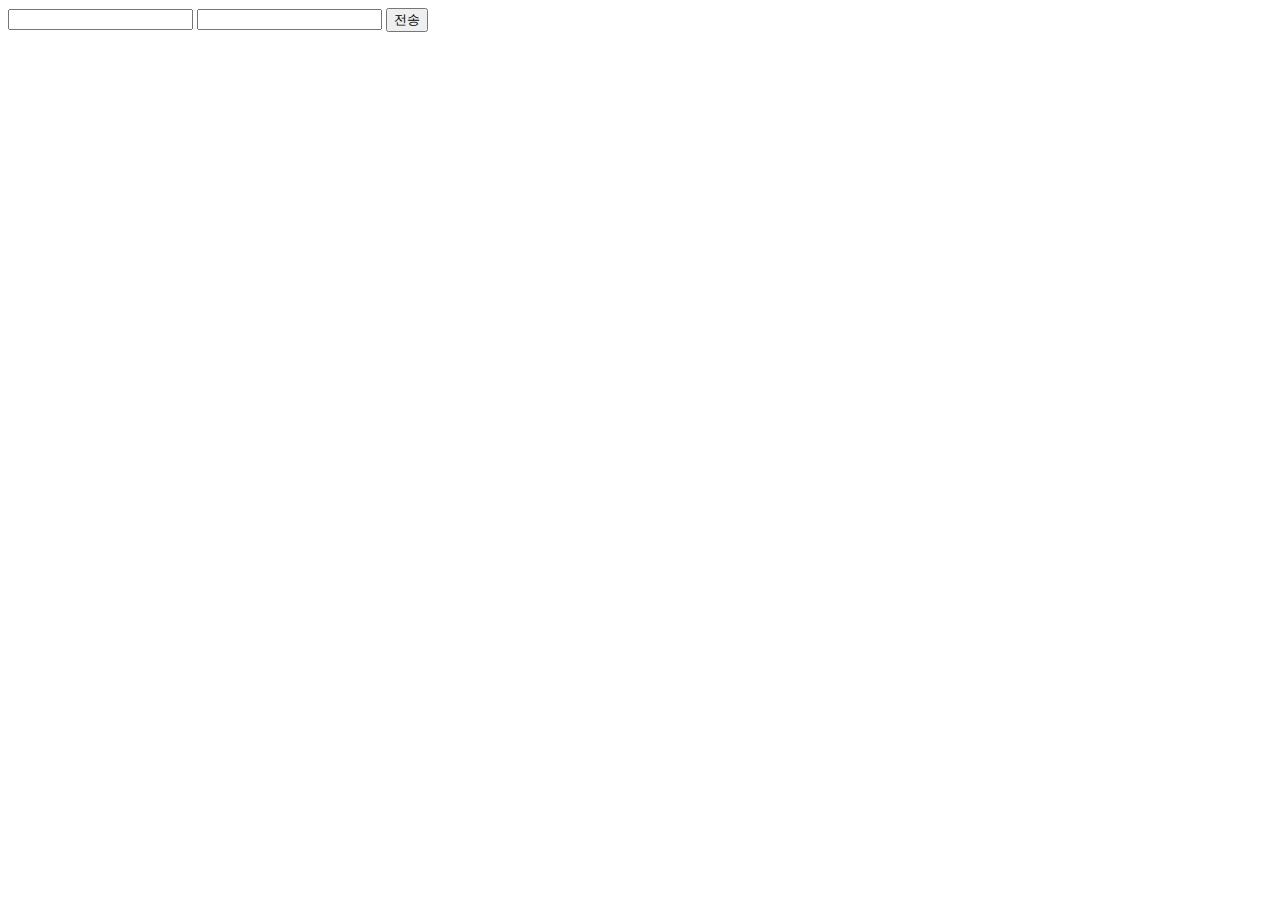
<file: src/main/resources/templates/edit.html>
<!doctype html>
<html>
<head>
    <meta charset="UTF-8">
    <meta name="viewport" content="width=device-width, user-scalable=no, initial-scale=1.0">
    <meta http-equiv="X-UA-Compatible" content="ie=edge">
    <link href=”/main.css” rel=”stylesheet”>
    <title>Document</title>
</head>
<body>
<div th:replace="~{nav.html :: navbar}"></div>
<form action="/add" method="post">
    <input name ="title">
    <input name ="price">
    <button type="submit">전송</button>
</form>
</body>
</html>
</file>
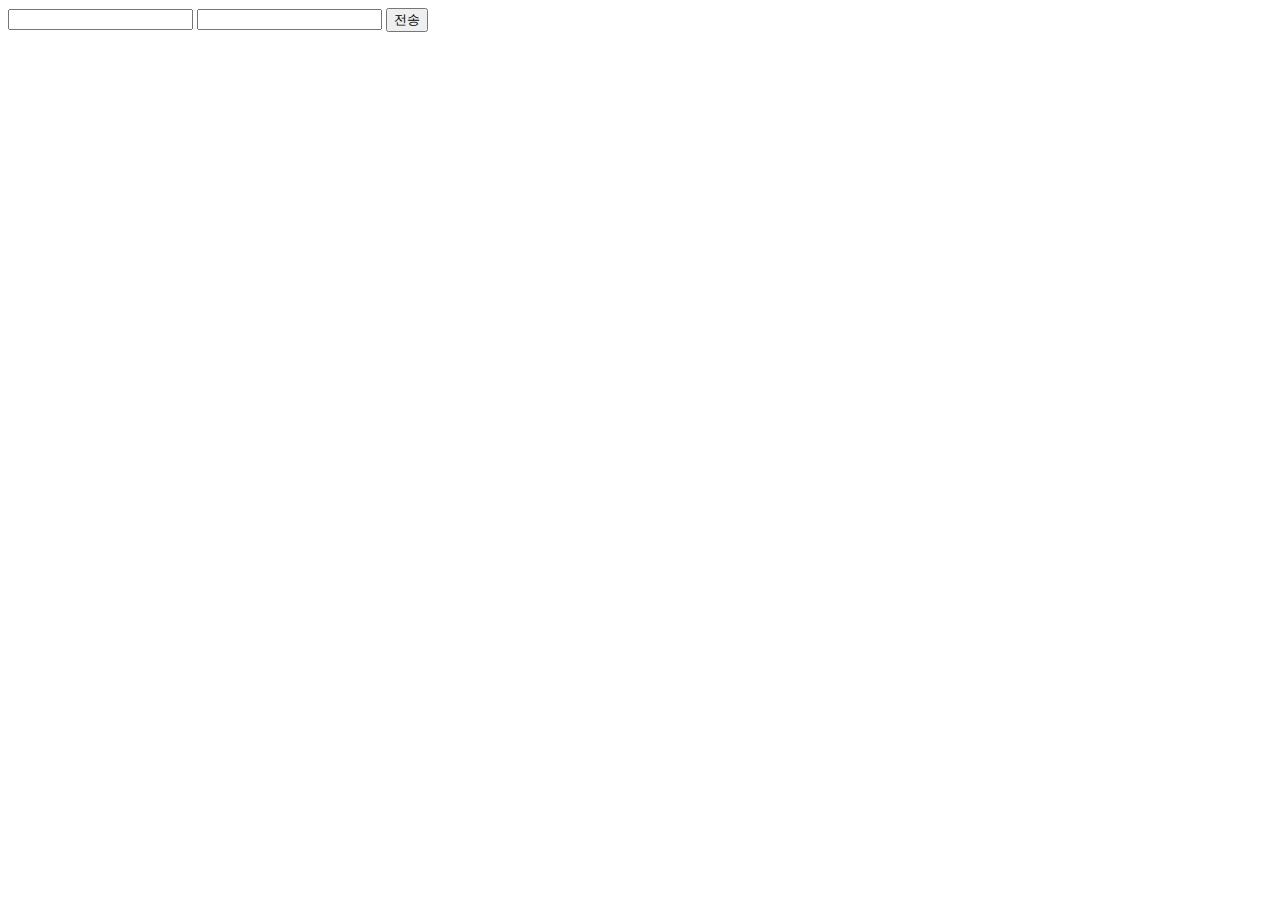
<file: src/main/resources/templates/write.html>
<!doctype html>
<html>
<head>
    <meta charset="UTF-8">
    <meta name="viewport" content="width=device-width, user-scalable=no, initial-scale=1.0">
    <meta http-equiv="X-UA-Compatible" content="ie=edge">
    <link href=”/main.css” rel=”stylesheet”>
    <title>Document</title>
</head>
<body>
    <div th:replace="~{nav.html :: navbar}"></div>
    <form action="/add" method="post">
        <input name ="title">
        <input name ="price">
        <button type="submit">전송</button>
    </form>
</body>
</html>
</file>
